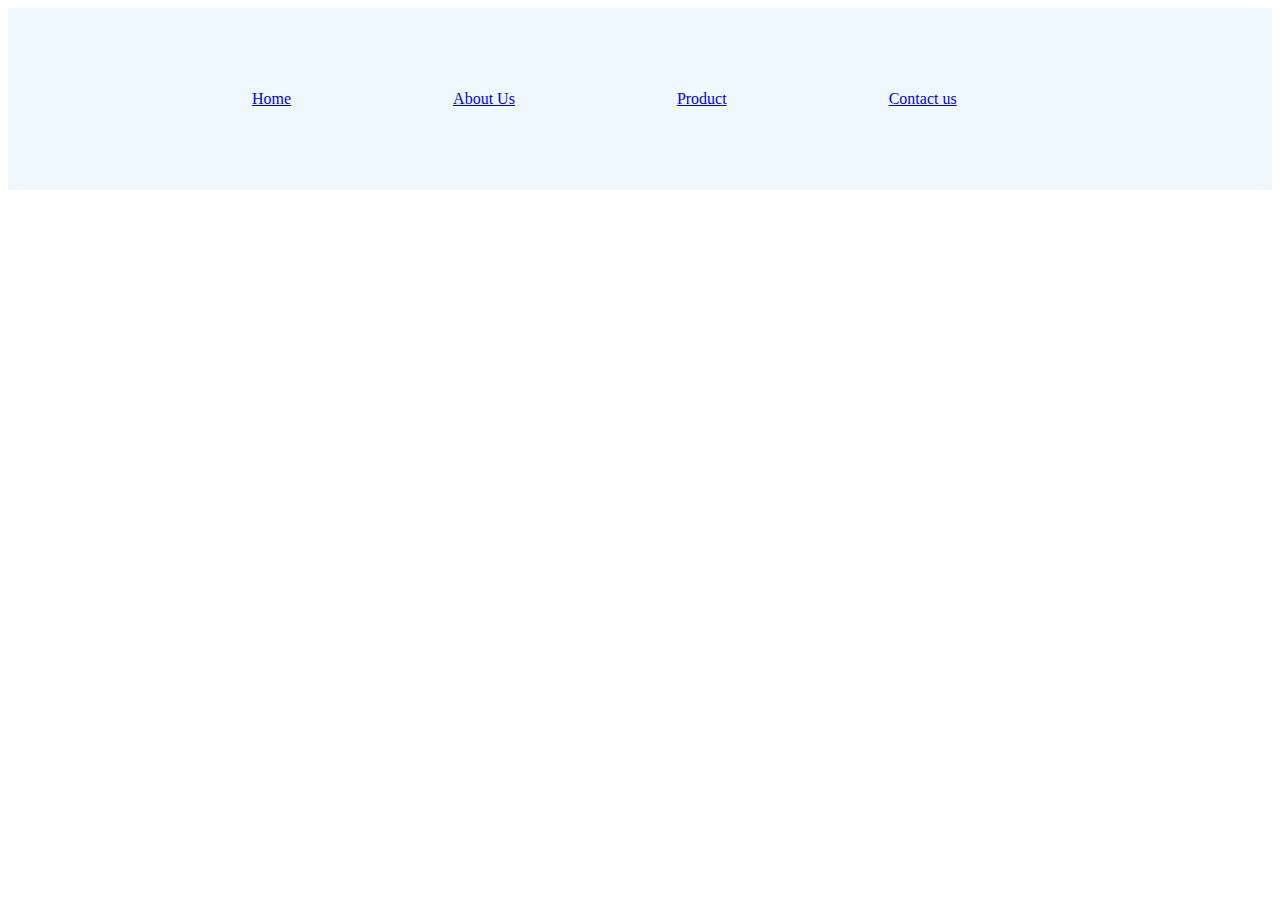
<file: about.html>
<!DOCTYPE html>
<html lang="en">
<head>
    <meta charset="UTF-8">
    <meta name="viewport" content="width=device-width, initial-scale=1.0">
    <title>Document</title>
</head>
<body>
    <div id="My Header" style="background-color: aliceblue;">
        <table bordar="0" cellpadding="80"  >
            <tr>
                <td></td>
                <td><a href="e_commerce.html">Home</a></td>
                <td><a href="about.html">About Us</a></td>
                <td><a href="product.html">Product</a></td>
                <td><a href="contact.html">Contact us</a></td>
            </tr>
        </table>
    </div>
    <div>
        
    </div>
</body>
</html>
</file>
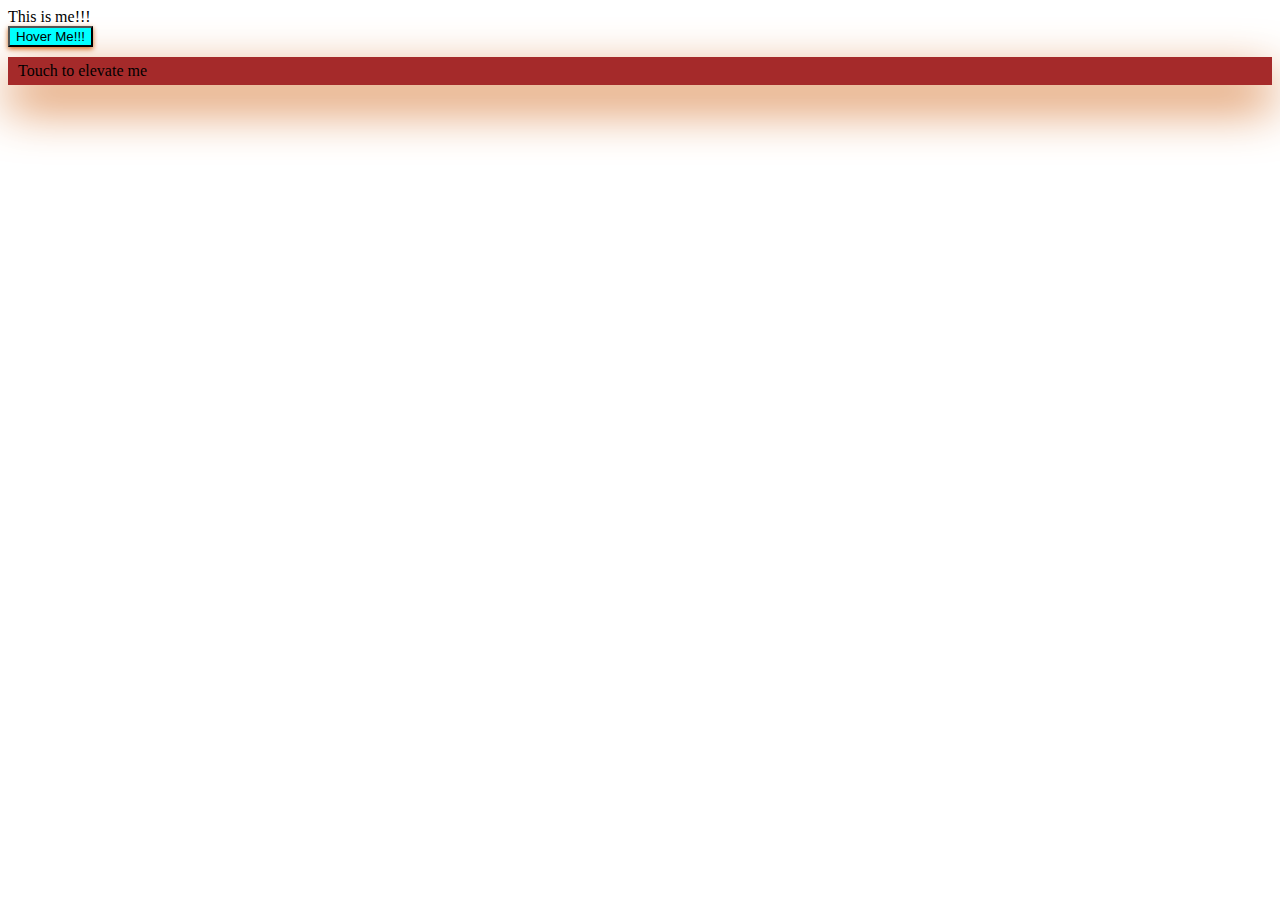
<file: animation.html>
<!DOCTYPE html>
<html lang="en">
<head>
    <meta charset="UTF-8">
    <meta name="viewport" content="width=device-width, initial-scale=1.0">
    <title>Animation</title>
    <link rel="stylesheet" href="animation.css">
</head>
<body>
    <div class="fade">
        This is me!!!
    </div>
    <button class="hover">Hover Me!!!</button>
    <div class="elevate">Touch to elevate me</div>
</body>
</html>
</file>
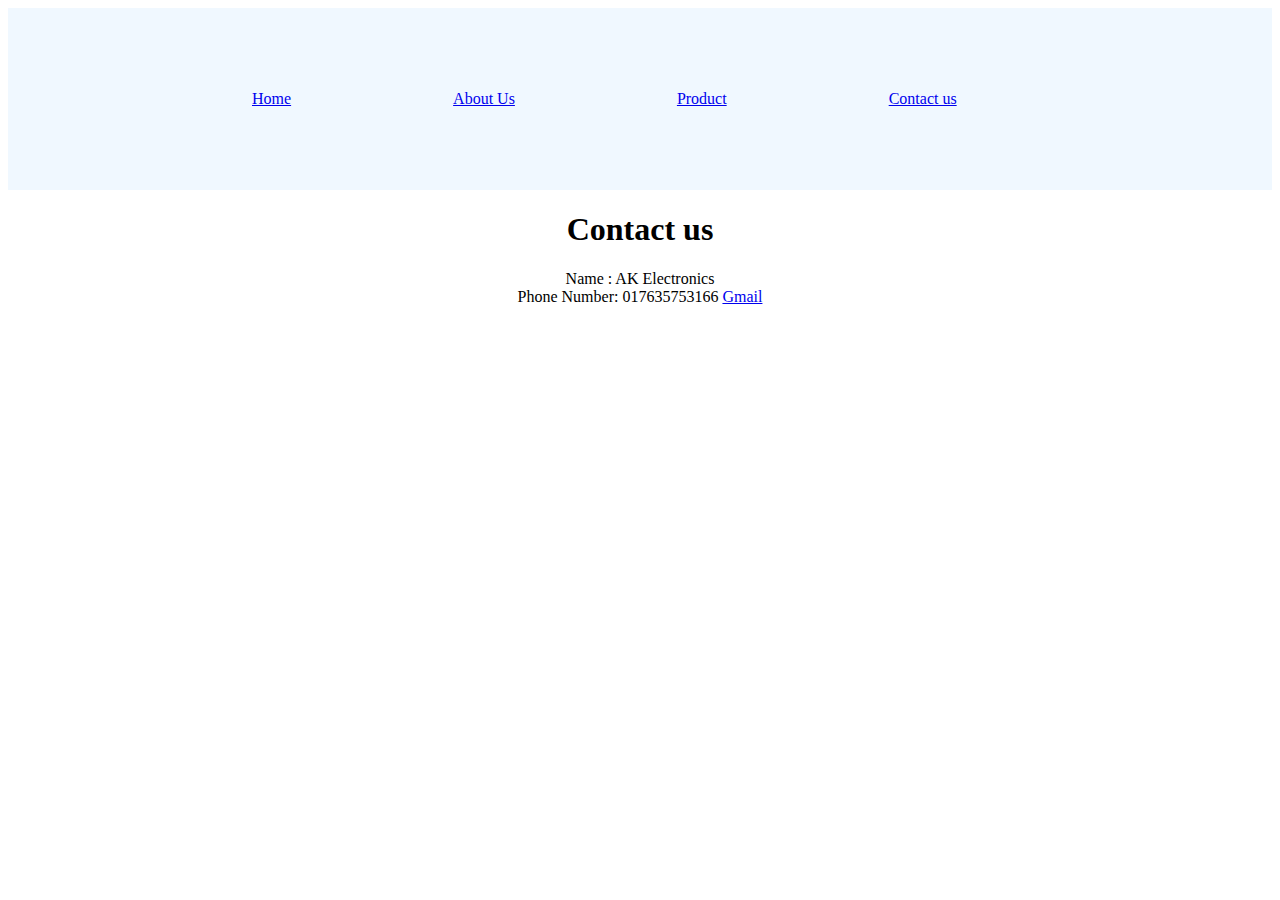
<file: contact.html>
<!DOCTYPE html>
<html lang="en">
<head>
    <meta charset="UTF-8">
    <meta name="viewport" content="width=device-width, initial-scale=1.0">
    <title>Document</title>
</head>
<body>
    <div id="My Header" style="background-color: aliceblue;">
        <table bordar="0" cellpadding="80"  >
            <tr>
                <td></td>
                <td><a href="e_commerce.html">Home</a></td>
                <td><a href="about.html">About Us</a></td>
                <td><a href="product.html">Product</a></td>
                <td><a href="contact.html">Contact us</a></td>
            </tr>
        </table>
    </div>
    <div>
        <h1 style="text-align: center;">Contact us</h1>
        <p style="text-align: center; text-size-adjust: 80px; ">
            Name : AK Electronics <br>
            Phone Number: 017635753166
            <a href="ayonkundu10@gmail.com">Gmail</a>
        </p>
    </div>
    <br>
    <div>
        <iframe src="https://www.google.com/maps/embed?pb=!1m18!1m12!1m3!1d3633.0362794589437!2d88.9865823!3d24.414807149999998!2m3!1f0!2f0!3f0!3m2!1i1024!2i768!4f13.1!3m3!1m2!1s0x39fc117a63124203%3A0x71f430ee06b9737a!2sKapuriapotti%2C%20Natore!5e0!3m2!1sen!2sbd!4v1720696819852!5m2!1sen!2sbd" width="600" height="450" style="border:0;" allowfullscreen="" loading="lazy" referrerpolicy="no-referrer-when-downgrade"></iframe>
    </div>
    
</body>
</html>
</file>
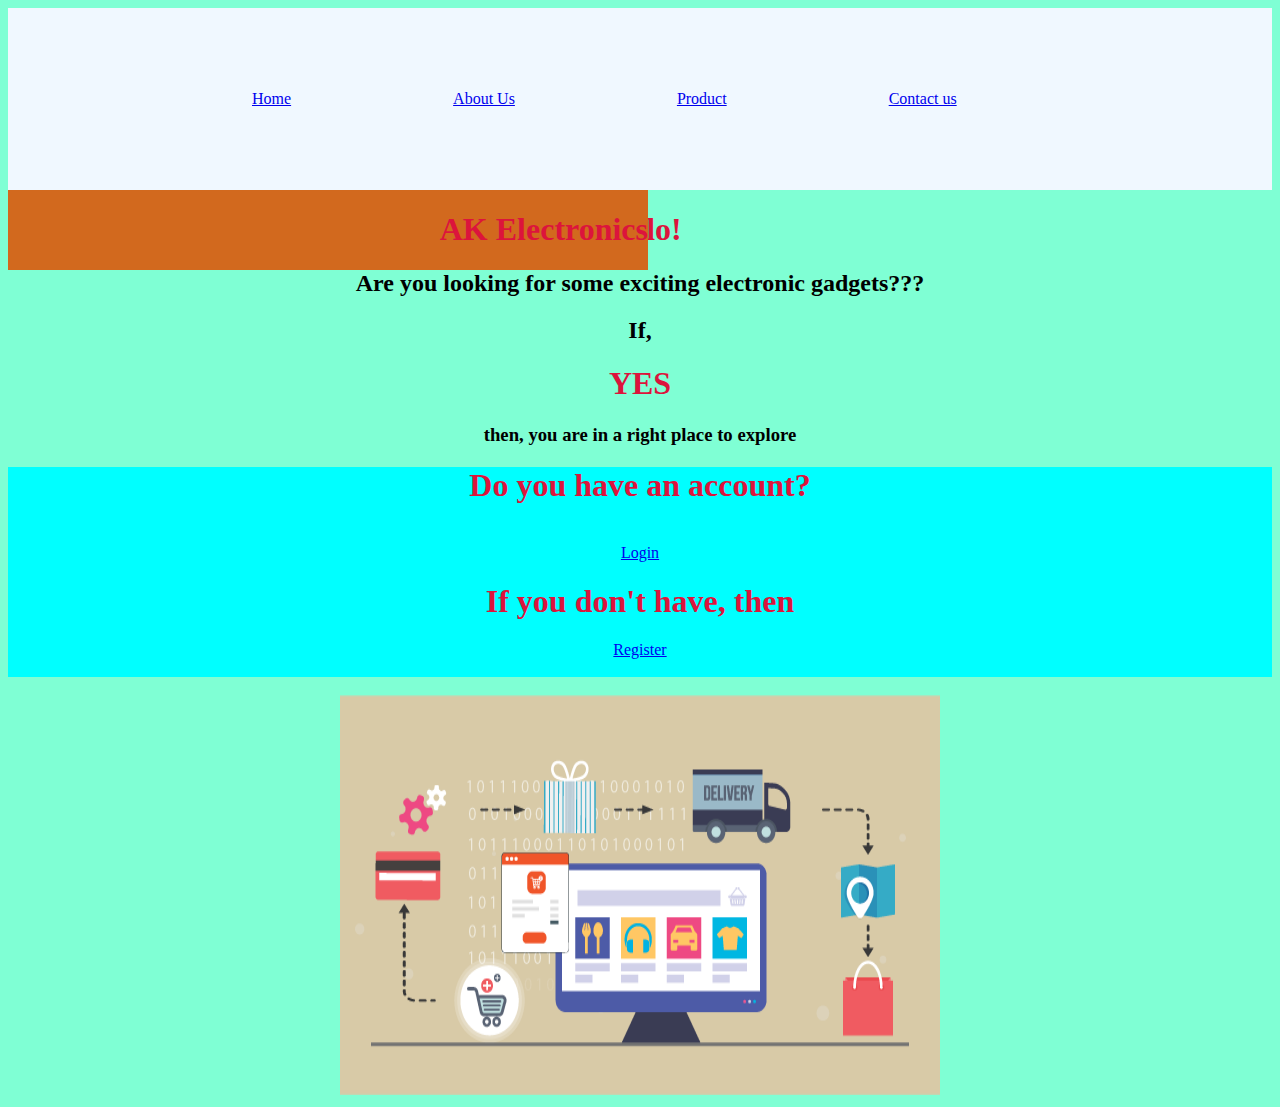
<file: e_commerce.html>
<!DOCTYPE html>
<html lang="en">
<head>
    <meta charset="UTF-8">
    <meta name="viewport" content="width=device-width, initial-scale=1.0">
    <title>AK Electronics</title>
    <link rel="stylesheet" href="styles.css">
</head>
<body style="background-color: aquamarine; ">
    <div id="My_Header" style="background-color: aliceblue;">
        <table bordar="0" cellpadding="80"  >
            <tr>
                <td></td>
                <td><a href="e_commerce.html">Home</a></td>
                <td><a href="about.html">About Us</a></td>
                <td><a href="product.html">Product</a></td>
                <td><a href="contact.html">Contact us</a></td>
            </tr>
        </table>
    </div>
    <div style="text-align:right; background-color: chocolate; text-decoration: dotted; width: 50%;position: fixed" >
        <h1>AK Electronics</h1>
    </div>
    <div style="text-align: center;" >
        <h1>Hello!</h1>
        <h2>Are you looking for some exciting electronic gadgets???</h2>
        <h2>If,</h2>
        <h1>YES</h1>
        <h3>then, you are in a right place to explore</h3>
    </div>
    <div style="background-color: aqua;">
        <!--<img src="./pictures/ecommerce-website-page.png" alt="ecommerce-website-page" height="800" width="1000">
    -->
        <div style="text-align: center;">
            <h1 >Do you have an account?</h1><br>
            <a href="login.html">Login</a><br>
            <h1>If you don't have, then </h1>
            <a href="register.html">Register</a>
        </div>
        <br>
    </div>
    <br>
    <div style="text-align: center;">
        <img src="./pictures/ecommerce-website-page.png" alt="ecommerce-website-page" height="400" width="600">
    </div>
</body>
</html>
</file>
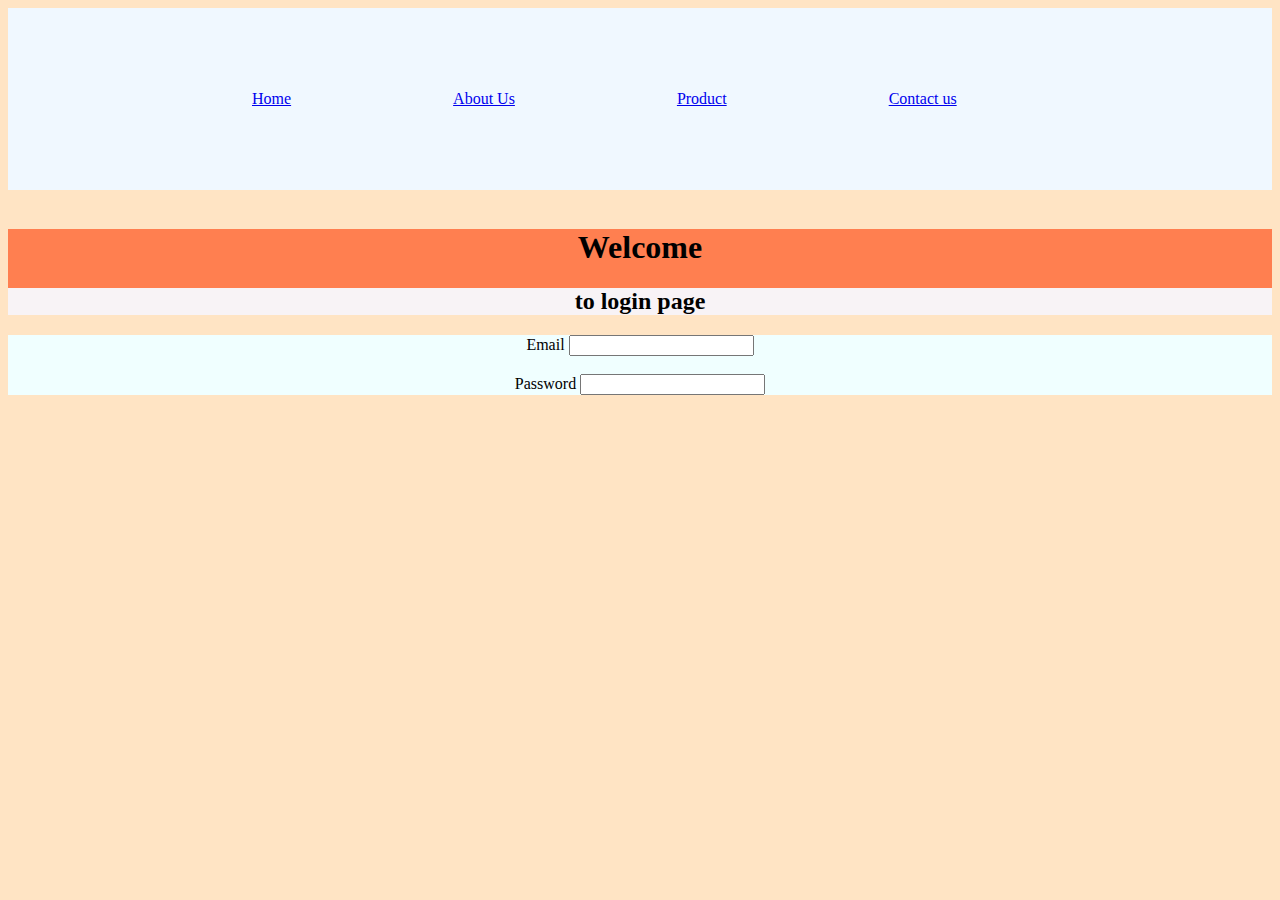
<file: login.html>
<!DOCTYPE html>
<html lang="en">
<head>
    <meta charset="UTF-8">
    <meta name="viewport" content="width=device-width, initial-scale=1.0">
    <title>login</title>
</head>
<body style="background-color: bisque; text-align: justify; " >
    <div id="My Header" style="background-color: aliceblue;">
        <table bordar="0" cellpadding="80"  >
            <tr>
                <td></td>
                <td><a href="e_commerce.html">Home</a></td>
                <td><a href="about.html">About Us</a></td>
                <td><a href="product.html">Product</a></td>
                <td><a href="contact.html">Contact us</a></td>
            </tr>
        </table>
    </div><br>
    <div style="background-color: coral;text-align: center;">
        <h1>Welcome</h1>
        <h2 style="background-color: rgb(248, 243, 246);">to login page</h2>
    </div>
    <div style="background-color: azure; text-align: end;">
        <form action="submit_action.php" method="post" style="text-align: center; ">
            <label for="email">Email</label>
            <input type="email" name="email" id="email"><br><br>
            <label for="password">Password</label>
            <input type="password" name="password" id="password">
            
        </form>
    </div>
</body>
</html>
</file>
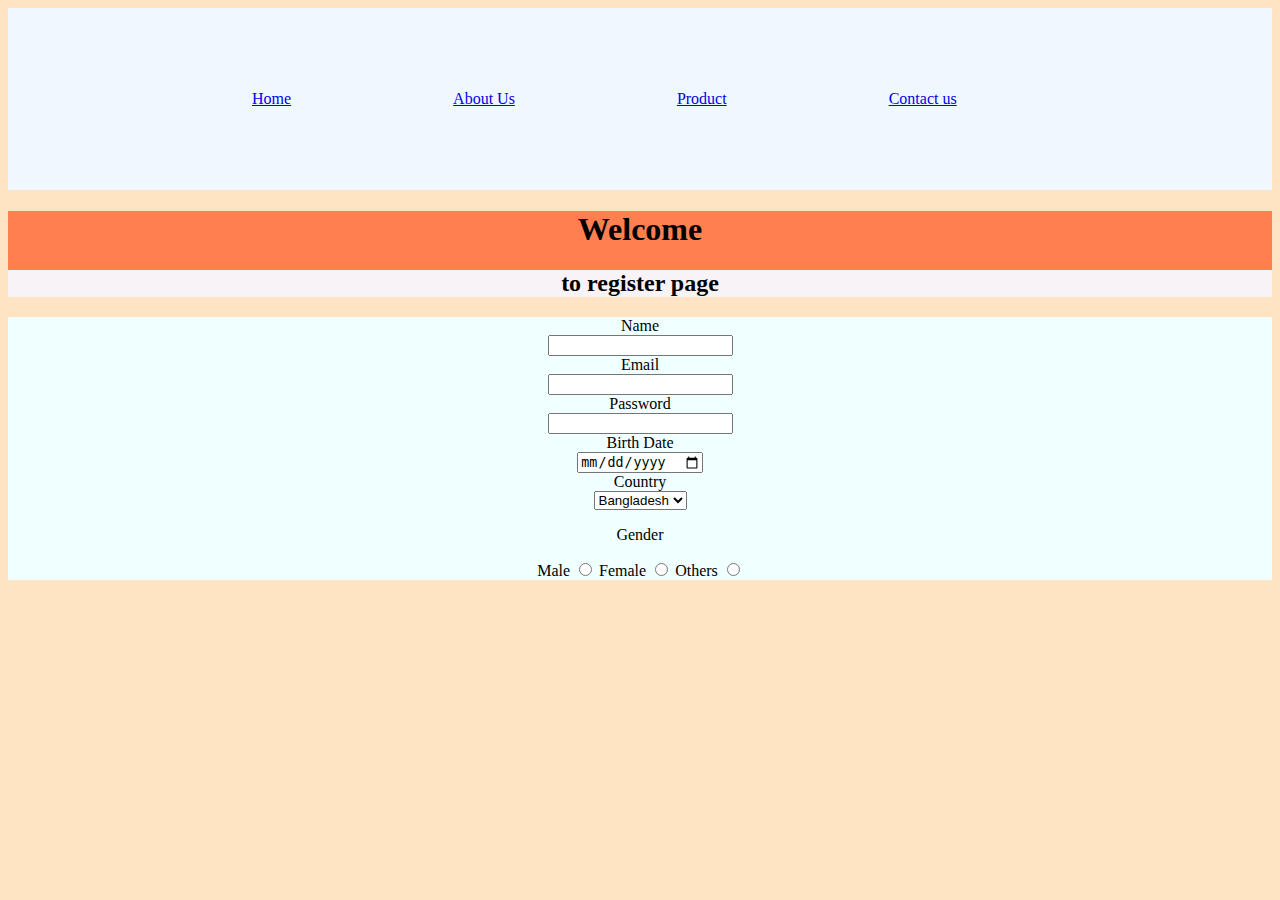
<file: register.html>
<!DOCTYPE html>
<html lang="en">
<head>
    <meta charset="UTF-8">
    <meta name="viewport" content="width=device-width, initial-scale=1.0">
    <title>login</title>
</head>
<body style="background-color: bisque; text-align: justify; " >
    <div id="My Header" style="background-color: aliceblue;">
        <table bordar="0" cellpadding="80"  >
            <tr>
                <td></td>
                <td><a href="e_commerce.html">Home</a></td>
                <td><a href="about.html">About Us</a></td>
                <td><a href="product.html">Product</a></td>
                <td><a href="contact.html">Contact us</a></td>
            </tr>
        </table>
    </div>
    <div style="background-color: coral;text-align: center;">
        <h1>Welcome</h1>
        <h2 style="background-color: rgb(248, 243, 246);">to register page</h2>
    </div>
    <div style="background-color: azure; text-align: end;">
        <form action="submit_action.php" method="post" style="text-align: center; ">
            <label for="name">Name</label><br>
            <input type="text" name="name" id="name"><br>

            <label for="email">Email</label><br>
            <input type="email" name="email" id="email"><br>

            <label for="password">Password</label><br>
            <input type="password" name="password" id="password"><br>

            <label for="date">Birth Date</label><br>
            <input type="date" name="date" id="date">
            <br>
            <label for="country">Country</label><br>
            <select name="country" id="country">
                <option value="Bangladesh">Bangladesh</option>
                <option value="India">India</option>
                <option value="Usa">Usa</option>
            </select>
            <p>Gender</p>
            <label for="male">Male</label>
            <input type="radio" name="gender" id="male">
            <label for="female">Female</label>
            <input type="radio" name="gender" id="female">
            <label for="others">Others</label>
            <input type="radio" name="gender" id="others">
            
        </form>
    </div>
</body>
</html>
</file>
<file: animation.css>
@keyframes fadeinout{
    0%,100% {opacity: 1;}
    50% {opacity: 0;}
}
.fade{
    animation: fadeinout 3s infinite ;
}
.hover{
    padding: auto;
    background-color: aqua;
    box-shadow: 0 2px 5px chocolate;
    transition: cubic-bezier(0.25, 0.46, 0.45, 0.94);
    
}
.hover:hover{
    background-color: blue;
}
.elevate{
    padding: 5px 10px;
    background-color: brown;
    box-shadow: 0 20px 50px chocolate;
    transition: box-shadow .5s ease;
    margin-top: 10px;

}
.elevate:hover{
    box-shadow: 0 50px 10px chocolate;
}
</file>
<file: styles.css>
#My_Header{
    position: sticky;
    left: 20%;
}
h1{
    color:crimson;
}
</file>
